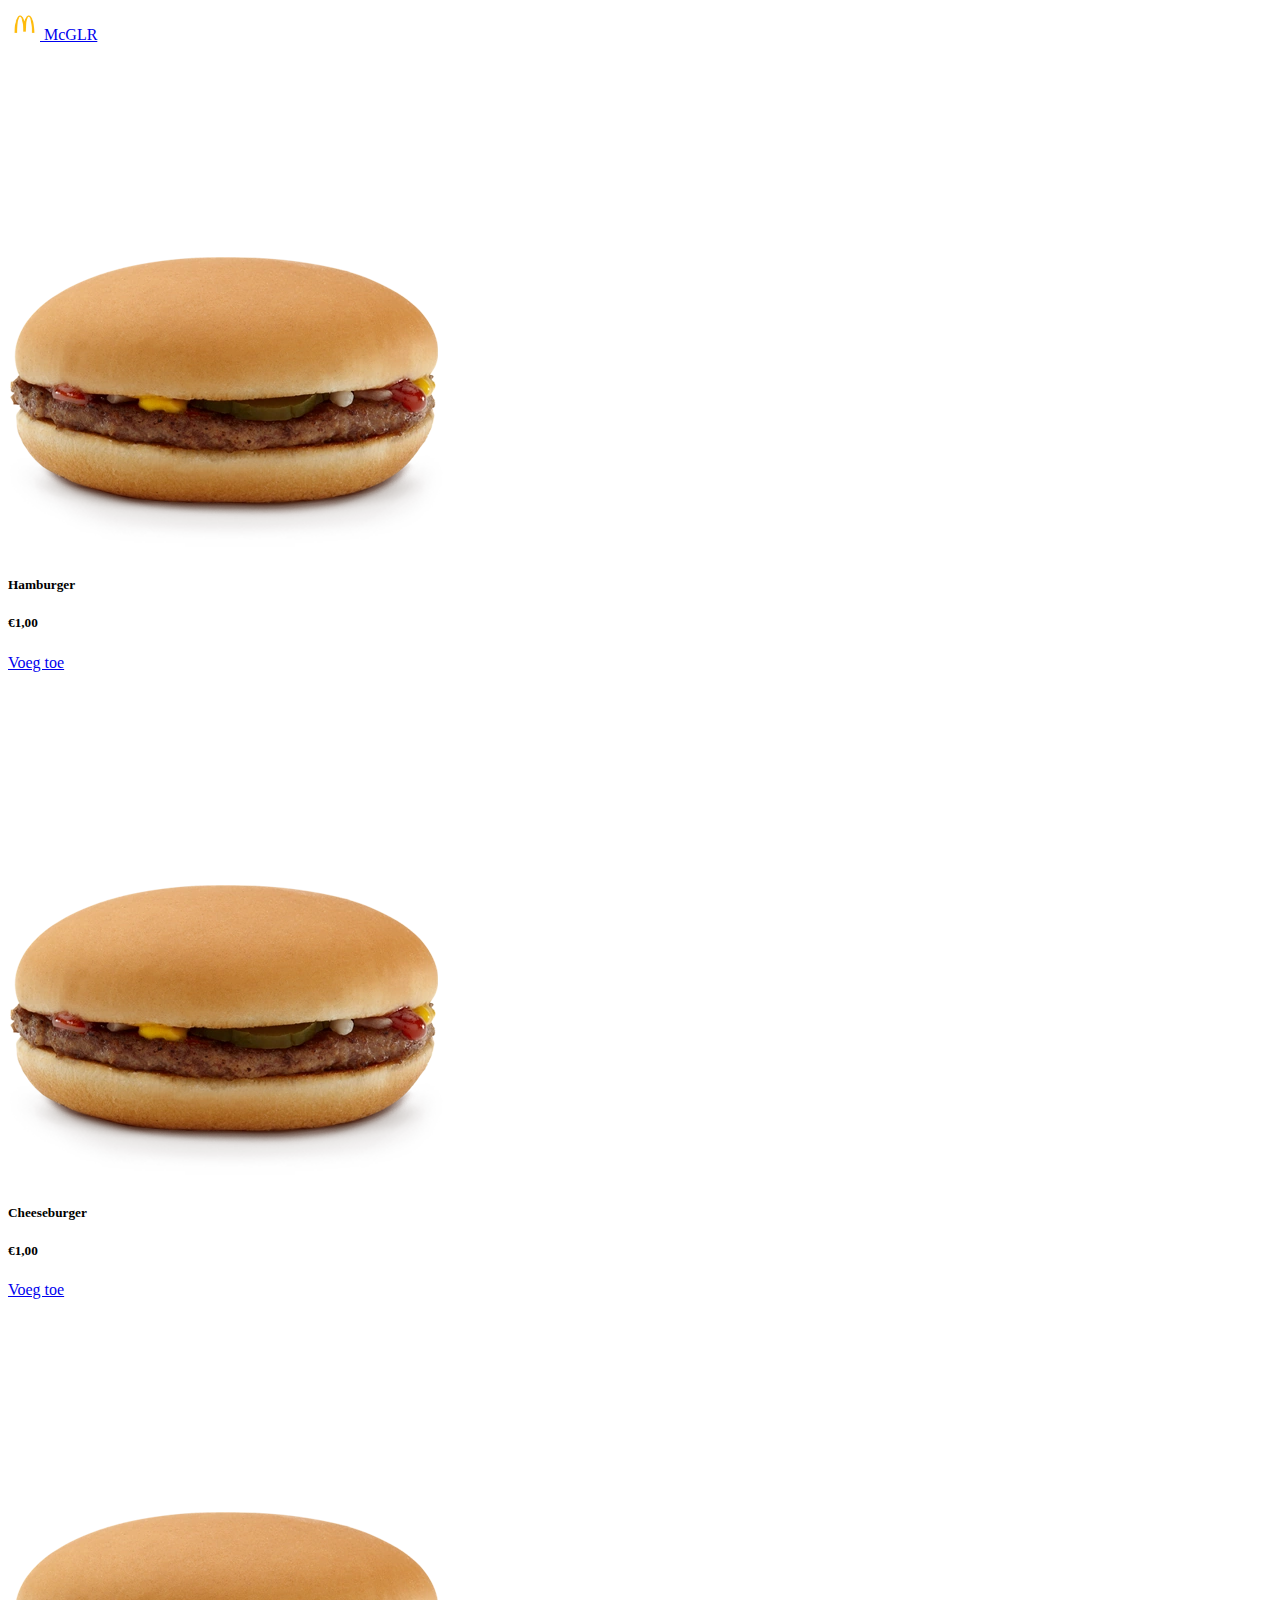
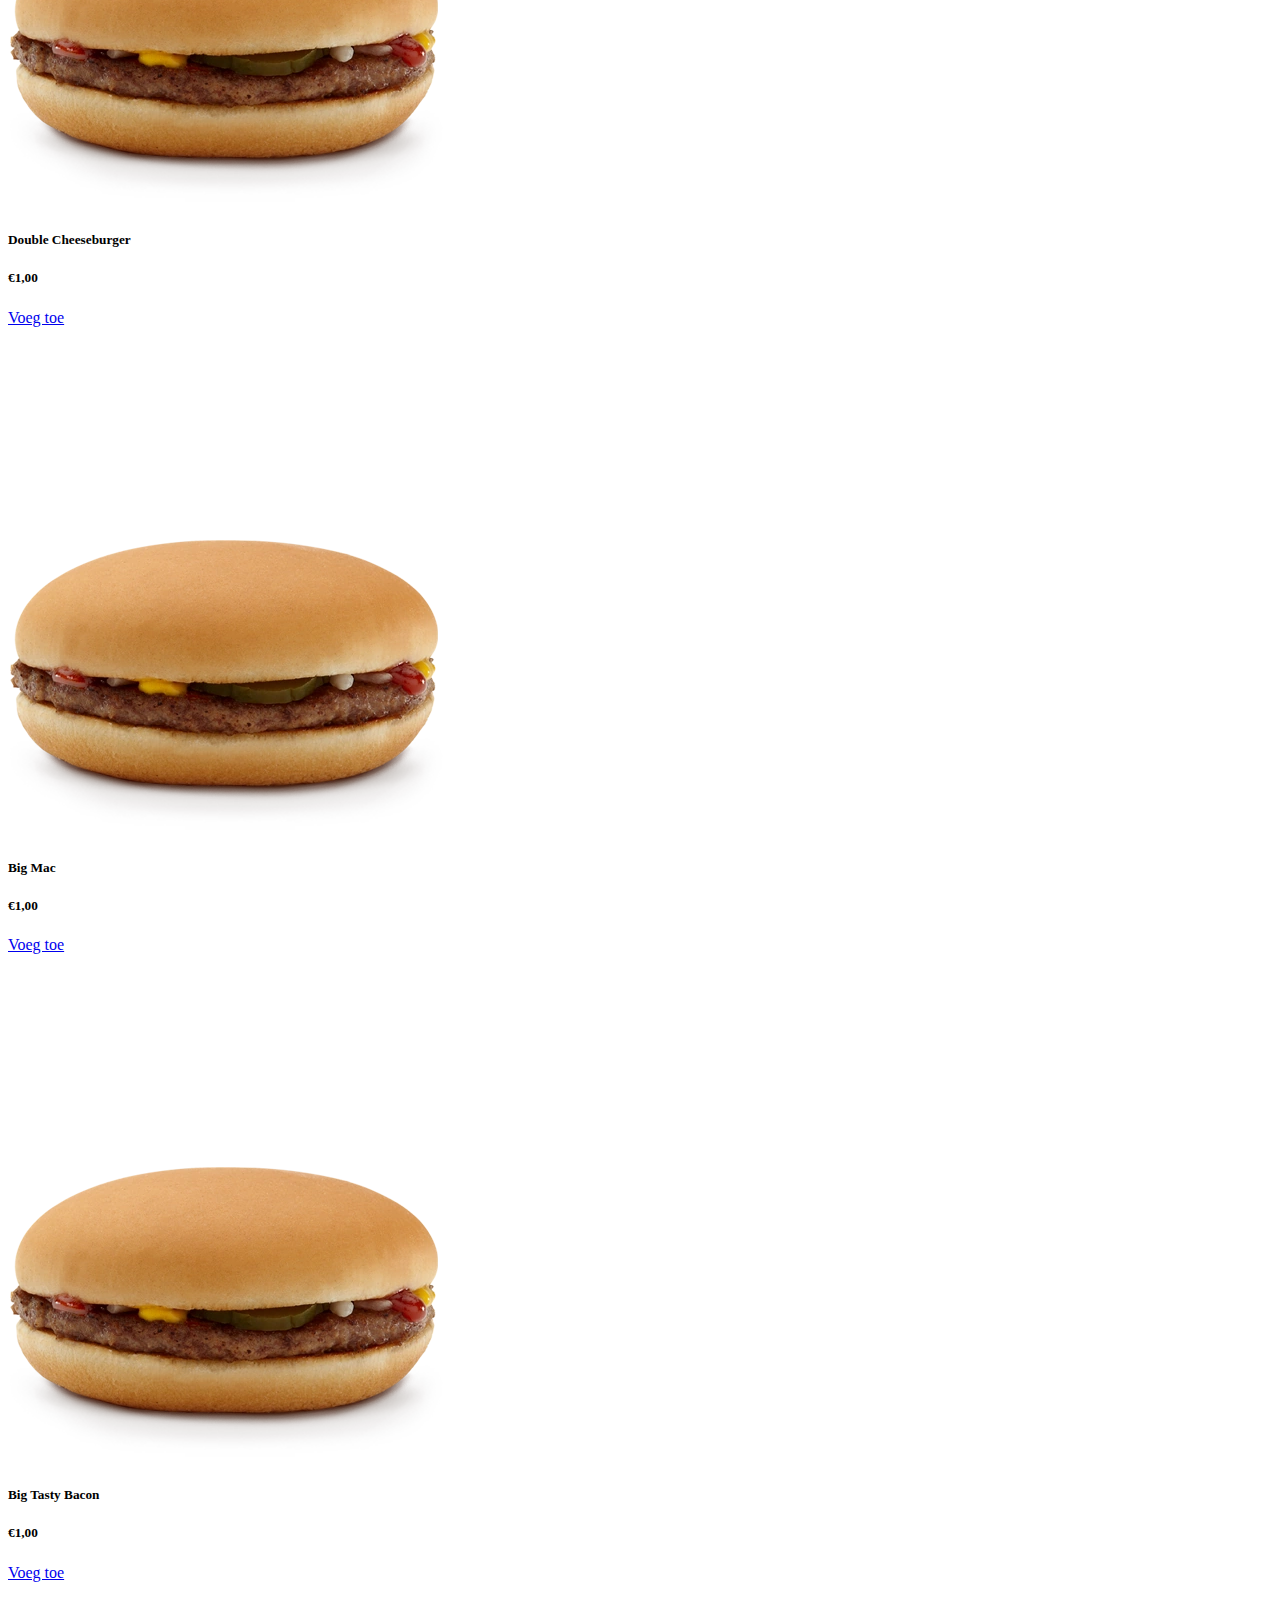
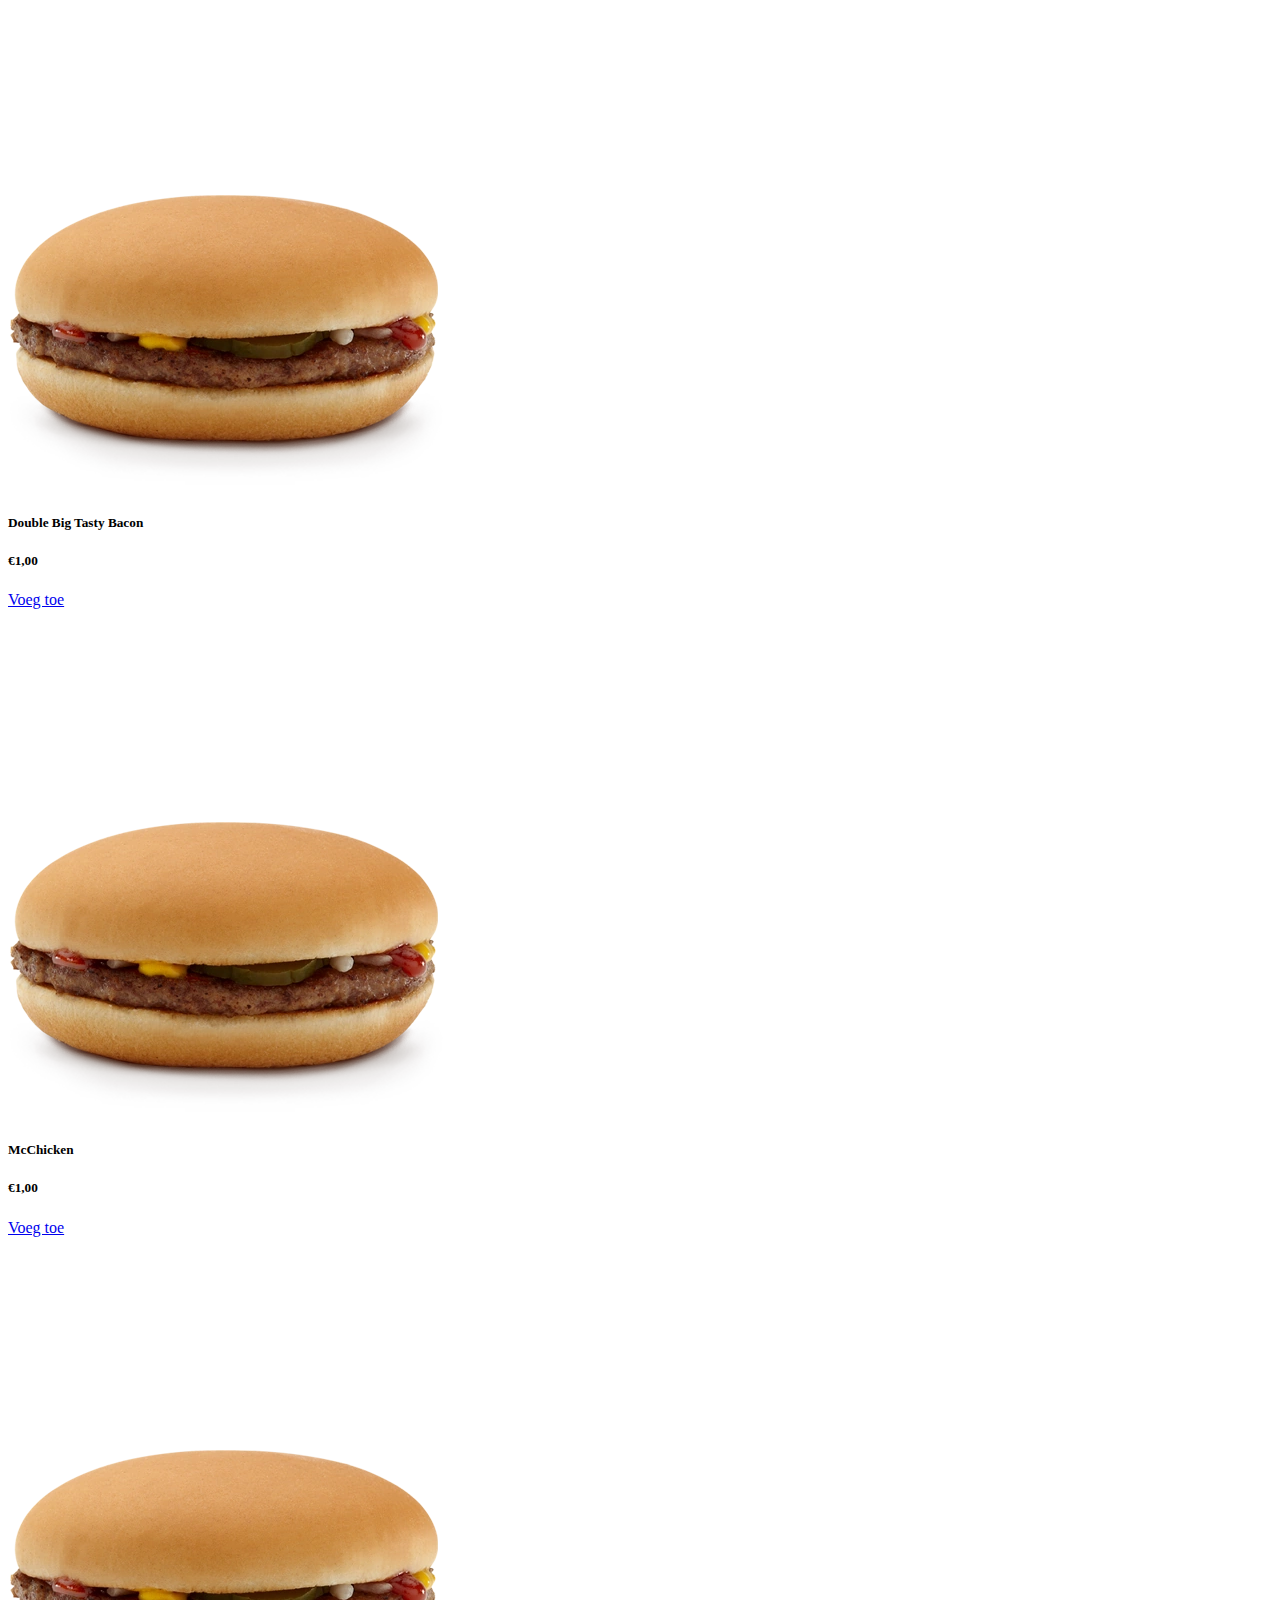
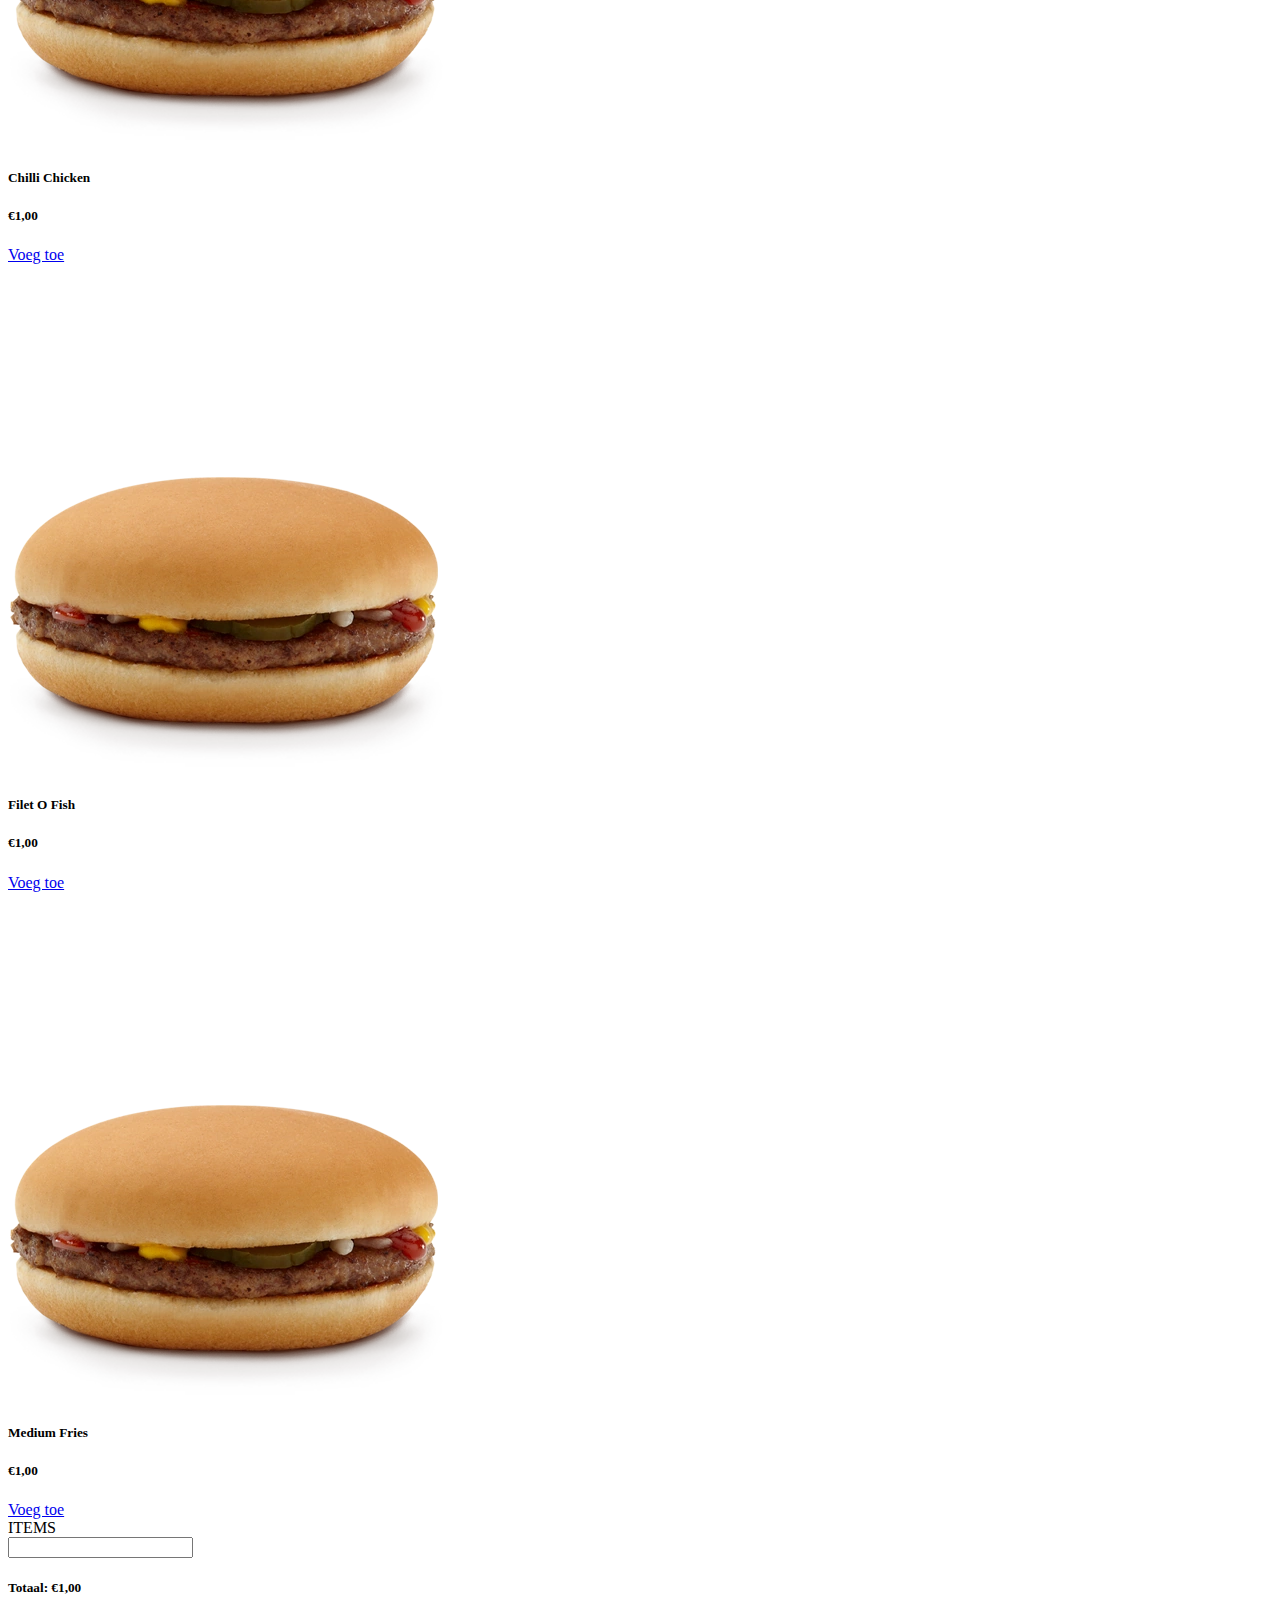
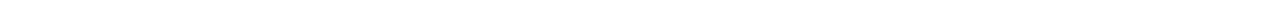
<file: index.html>
<!doctype html>
<html lang="en">

<head>
  <title>Title</title>
  <!-- Required meta tags -->
  <meta charset="utf-8">
  <meta name="viewport" content="width=device-width, initial-scale=1, shrink-to-fit=no">

  <!-- Bootstrap CSS v5.2.1 -->
  <link href="https://cdn.jsdelivr.net/npm/bootstrap@5.2.1/dist/css/bootstrap.min.css" rel="stylesheet"
    integrity="sha384-iYQeCzEYFbKjA/T2uDLTpkwGzCiq6soy8tYaI1GyVh/UjpbCx/TYkiZhlZB6+fzT" crossorigin="anonymous">

</head>

<body>
    <div class="container sticky-top bg-white">
        <header class="d-flex flex-wrap justify-content-center py-3 mb-4 border-bottom">
          <a href="/" class="d-flex align-items-center mb-3 mb-md-0 me-md-auto link-body-emphasis text-decoration-none px-2">
            <img src="./assets/img/logo.jpg" alt="" height="32" width="32">
            <span class="fs-4">McGLR</span>
          </a>
        </header>
      </div>
  <main>
    <div class="container mb-5 pb-5">
        <div class="row gy-5">
            <div class="col-6 d-flex align-items-stretch">
                <div class="card">
                    <div class="card-body text-center align-items-center">
                        <img src="./assets/img/hamburger.webp" alt="" class="img-fluid card-img-top">
                        <h5>Hamburger</h5>
                        <h5>€1,00</h5>
                    <a href="./product.html" class="btn btn-success w-100">Voeg toe</a>
                    </div>
                </div>
            </div>
            <div class="col-6 d-flex align-items-stretch">
                <div class="card">
                    <div class="card-body text-center align-items-center">
                        <img src="./assets/img/hamburger.webp" alt="" class="img-fluid card-img-top">
                        <h5>Cheeseburger</h5>
                        <h5>€1,00</h5>
                    <a href="./product.html" class="btn btn-success w-100">Voeg toe</a>
                    </div>
                </div>
            </div>
            <div class="col-6 d-flex align-items-stretch">
                <div class="card">
                    <div class="card-body text-center align-items-center">
                        <img src="./assets/img/hamburger.webp" alt="" class="img-fluid card-img-top">
                        <h5>Double Cheeseburger</h5>
                        <h5>€1,00</h5>
                    <a href="./product.html" class="btn btn-success w-100">Voeg toe</a>
                    </div>
                </div>
            </div>
            <div class="col-6 d-flex align-items-stretch">
                <div class="card">
                    <div class="card-body text-center align-items-center">
                        <img src="./assets/img/hamburger.webp" alt="" class="img-fluid card-img-top">
                        <h5>Big Mac</h5>
                        <h5>€1,00</h5>
                    <a href="./product.html" class="btn btn-success w-100">Voeg toe</a>
                    </div>
                </div>
            </div>
            <div class="col-6 d-flex align-items-stretch">
                <div class="card">
                    <div class="card-body text-center align-items-center">
                        <img src="./assets/img/hamburger.webp" alt="" class="img-fluid card-img-top">
                        <h5>Big Tasty Bacon</h5>
                        <h5>€1,00</h5>
                    <a href="./product.html" class="btn btn-success w-100">Voeg toe</a>
                    </div>
                </div>
            </div>
            <div class="col-6 d-flex align-items-stretch">
                <div class="card">
                    <div class="card-body text-center align-items-center">
                        <img src="./assets/img/hamburger.webp" alt="" class="img-fluid card-img-top">
                        <div class="">
                            <h5>Double Big Tasty Bacon</h5>
                        <h5>€1,00</h5>
                    <a href="./product.html" class="btn btn-success w-100">Voeg toe</a>
                        </div>
                    </div>
                </div>
            </div>
            <div class="col-6 d-flex align-items-stretch">
                <div class="card">
                    <div class="card-body text-center align-items-center">
                        <img src="./assets/img/hamburger.webp" alt="" class="img-fluid card-img-top">
                        <h5>McChicken</h5>
                        <h5>€1,00</h5>
                    <a href="./product.html" class="btn btn-success w-100">Voeg toe</a>
                    </div>
                </div>
            </div>
            <div class="col-6 d-flex align-items-stretch">
                <div class="card">
                    <div class="card-body text-center align-items-center">
                        <img src="./assets/img/hamburger.webp" alt="" class="img-fluid card-img-top">
                        <h5>Chilli Chicken</h5>
                        <h5>€1,00</h5>
                    <a href="./product.html" class="btn btn-success w-100">Voeg toe</a>
                    </div>
                </div>
            </div>
            <div class="col-6 d-flex align-items-stretch">
                <div class="card">
                    <div class="card-body text-center align-items-center">
                        <img src="./assets/img/hamburger.webp" alt="" class="img-fluid card-img-top">
                        <h5>Filet O Fish</h5>
                        <h5>€1,00</h5>
                    <a href="./product.html" class="btn btn-success w-100">Voeg toe</a>
                    </div>
                </div>
            </div>
            <div class="col-6 d-flex align-items-stretch">
                <div class="card">
                    <div class="card-body text-center align-items-center">
                        <img src="./assets/img/hamburger.webp" alt="" class="img-fluid card-img-top">
                        <h5>Medium Fries</h5>
                        <h5>€1,00</h5>
                    <a href="./product.html" class="btn btn-success w-100">Voeg toe</a>
                    </div>
                </div>
            </div>
        </div>
    </div>
  </main>
  <footer class="fixed-bottom text-black bg-white border d-flex flex-wrap justify-content-center align-items-center py-3 mt-5 footer">
    <div class="row">
        <div class="col-8">
            <div class="mb-3 row">
                <label for="itemsAmount" class="col-sm-3 col-form-label">ITEMS</label>
                <div class="col-sm-9">
                  <input type="text" class="form-control" id="itemsAmount">
                </div>
              </div>
        </div>
        <div class="col-4 mb-3">
            <h5 class="py-1">Totaal: €1,00</h5>
        </div>
    </div>
    </footer>
  <!-- Bootstrap JavaScript Libraries -->
  <script src="https://cdn.jsdelivr.net/npm/@popperjs/core@2.11.6/dist/umd/popper.min.js"
    integrity="sha384-oBqDVmMz9ATKxIep9tiCxS/Z9fNfEXiDAYTujMAeBAsjFuCZSmKbSSUnQlmh/jp3" crossorigin="anonymous">
  </script>

  <script src="https://cdn.jsdelivr.net/npm/bootstrap@5.2.1/dist/js/bootstrap.min.js"
    integrity="sha384-7VPbUDkoPSGFnVtYi0QogXtr74QeVeeIs99Qfg5YCF+TidwNdjvaKZX19NZ/e6oz" crossorigin="anonymous">
  </script>
</body>

</html>
</file>
